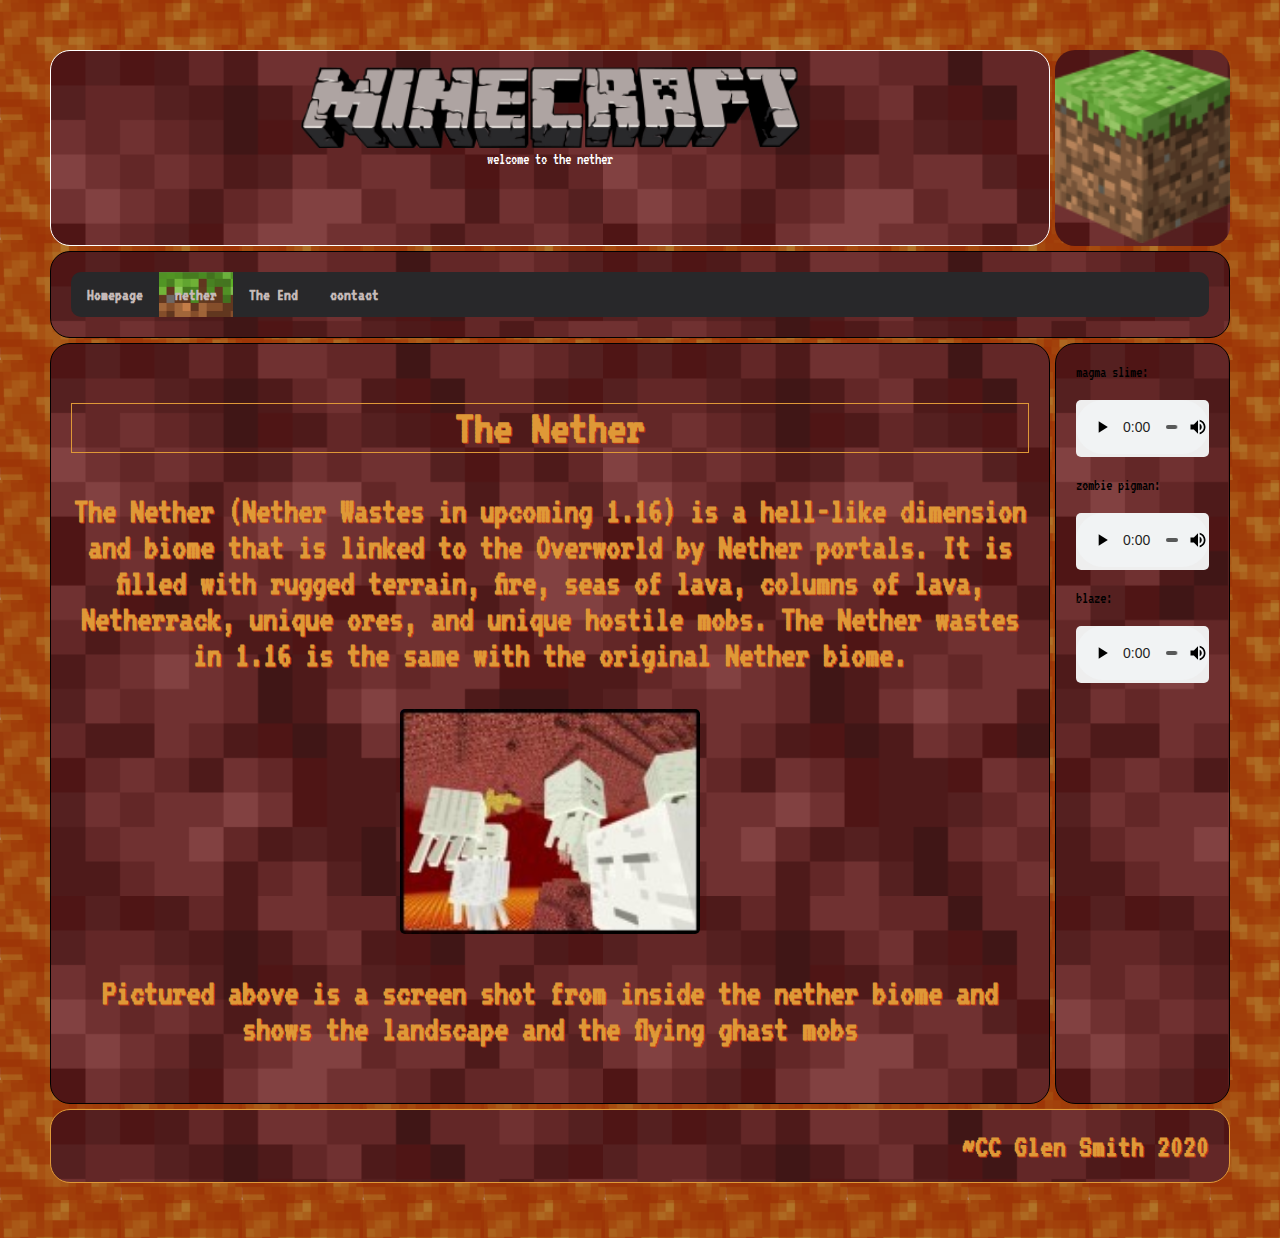
<file: nether.html>
<!DOCTYPE HTML>
<html lang="en">

<head>
  <meta charset="UTF-8">
  <meta name="description" content="add content">
  <meta name="keywords" content="add keywords, separate, with, commas">
  <meta name="author" content="add your name">
  <meta name="viewport" content="width=device-width, initial-scale=1.0">
  <title>minecraft</title>
  <link  rel="stylesheet"  href="bookstyle2.css">
  <link href="https://fonts.googleapis.com/css2?family=VT323&display=swap" rel="stylesheet">
    <link rel="stylesheet" href="https://cdnjs.cloudflare.com/ajax/libs/font-awesome/4.7.0/css/font-awesome.min.css">
    <link href="https://fonts.googleapis.com/css2?family=VT323&display=swap" rel="stylesheet">
</head>

<body>
<div class="wrapper">
<a href="index.html">
</a>
<div class="box banner">
<br>
<img src="mctitle.png" style="width:50%" alt="minecraft" >
<br>
welcome to the nether
</div>    <!--  /  banner  -->
<!--navigation -->
<div class="box nav"> 
<div class="topnav" id="myTopnav">
<!--index -->
<a href="index.html"> Homepage </a>
<a href="nether.html" class="active">nether </a>
<a href="theend.html">The End </a>
<a href="contact.html">contact</a>
<a href="javascript:void(0);" class="icon" onclick="myFunction()">
<i class="fa fa-bars"></i>
    </a>
                         
    </div></div> <!--/navigation box -->

<div class="box logo">
<img src="minecraft-blocck.png" alt="grassblock" style="width:100%"/>
</div>    <!--  /  logo  --> 
<!--<div class="parallax"></div>-->
<div class="box main">
    <h2> The Nether</h2> <p>The Nether (Nether Wastes in upcoming 1.16) is a hell-like dimension and biome that is linked to the Overworld by Nether portals. It is filled with rugged terrain, fire, seas of lava, columns of lava, Netherrack, unique ores, and unique hostile mobs. The Nether wastes in 1.16 is the same with the original Nether biome.</p>

<!-- Trigger the Modal -->
<img id="myImg" src="minecraft-1784541_1920.jpg" alt="ghasts in the nether" style="width:100%;max-width:300px">

<!-- The Modal -->
<div id="myModal" class="modal">

  <!-- The Close Button -->
  <span class="close">&times;</span>

  <!-- Modal Content (The Image) -->
  <img class="modal-content" id="img01">

  <!-- Modal Caption (Image Text) -->
  <div id="caption"></div>
    </div>
    <p>Pictured above is a screen shot from inside the nether biome and shows the landscape and the flying ghast mobs</p>
    
</div>    <!--  /  main  -->
<div class="box side">
magma slime:
<div class="container-audio">
<audio autoplay controls loop>
<source src="Minecraft-jump3.mp3"
    type="audio/mpeg">
<source src="Minecraft-jump3.mp3"
    type="audio/ogg">
<source src="Minecraft-jump3.mp3"
    type="audio/wav">
</audio>
    </div>
zombie pigman:
<div class="container-audio">
<audio autoplay controls loop>
<source src="Minecraft-zpig1.mp3"
    type="audio/mpeg">
<source src="Minecraft-zpig1.mp3"
    type="audio/ogg">
<source src="Minecraft-zpig1.mp3"
    type="audio/wav">
</audio>
    </div>
blaze:
<div class="container-audio">
<audio autoplay controls loop>
<source src="Minecraft-breathe2.mp3"
    type="audio/mpeg">
<source src="Minecraft-breathe2.mp3"
    type="audio/wav">
<source src="Minecraft-breathe2.mp3"
    type="audio/ogg">
</audio>
    </div>
</div>    <!--  /  side  -->
<div class="box footer">
~CC Glen Smith 2020</div>    <!--  /  footer  -->



</div>   <!--  /  wrapper  -->
<!--link to java script-->
<script src="gallery.js"></script> 
    
<script> // Get the modal
var modal = document.getElementById("myModal");

// Get the image and insert it inside the modal - use its "alt" text as a caption
var img = document.getElementById("myImg");
var modalImg = document.getElementById("img01");
var captionText = document.getElementById("caption");
img.onclick = function(){
  modal.style.display = "block";
  modalImg.src = this.src;
  captionText.innerHTML = this.alt;
}

// Get the <span> element that closes the modal
var span = document.getElementsByClassName("close")[0];

// When the user clicks on <span> (x), close the modal
span.onclick = function() { 
  modal.style.display = "none";
}</script>
</body>
</file>
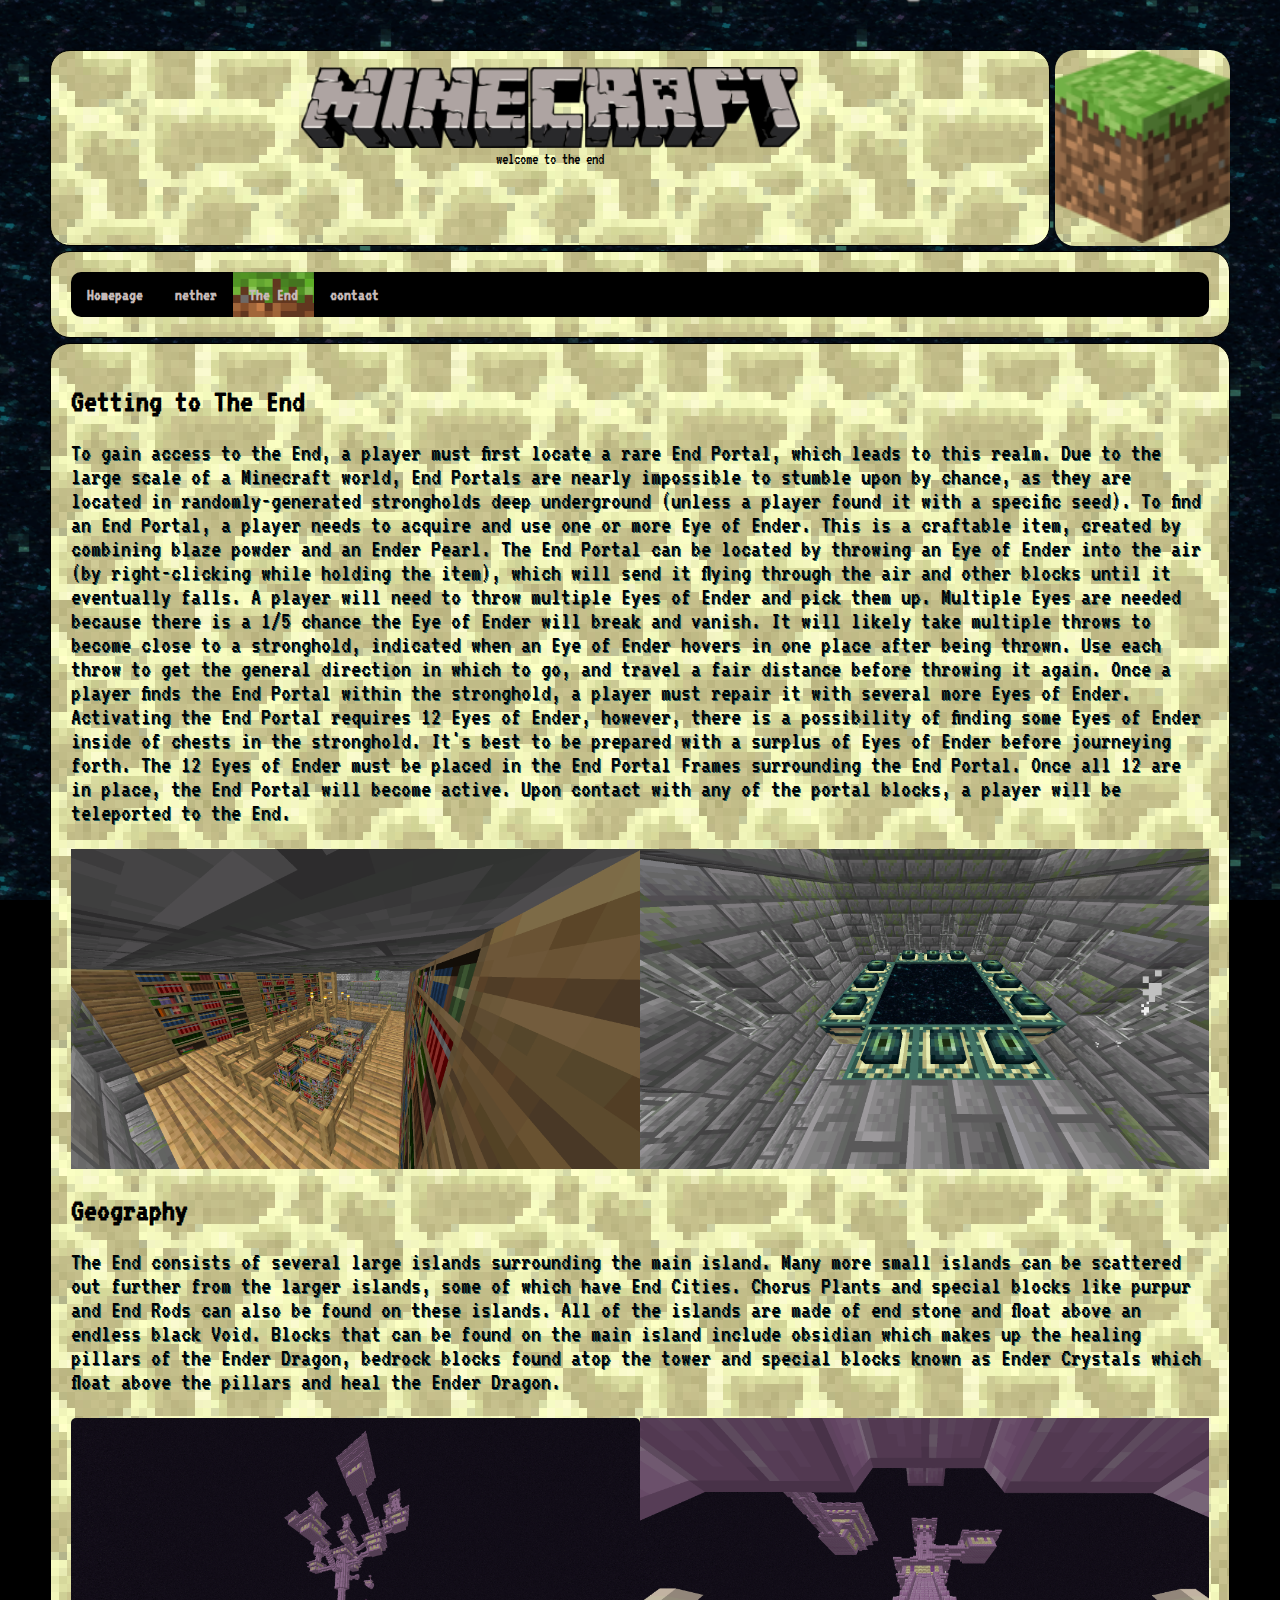
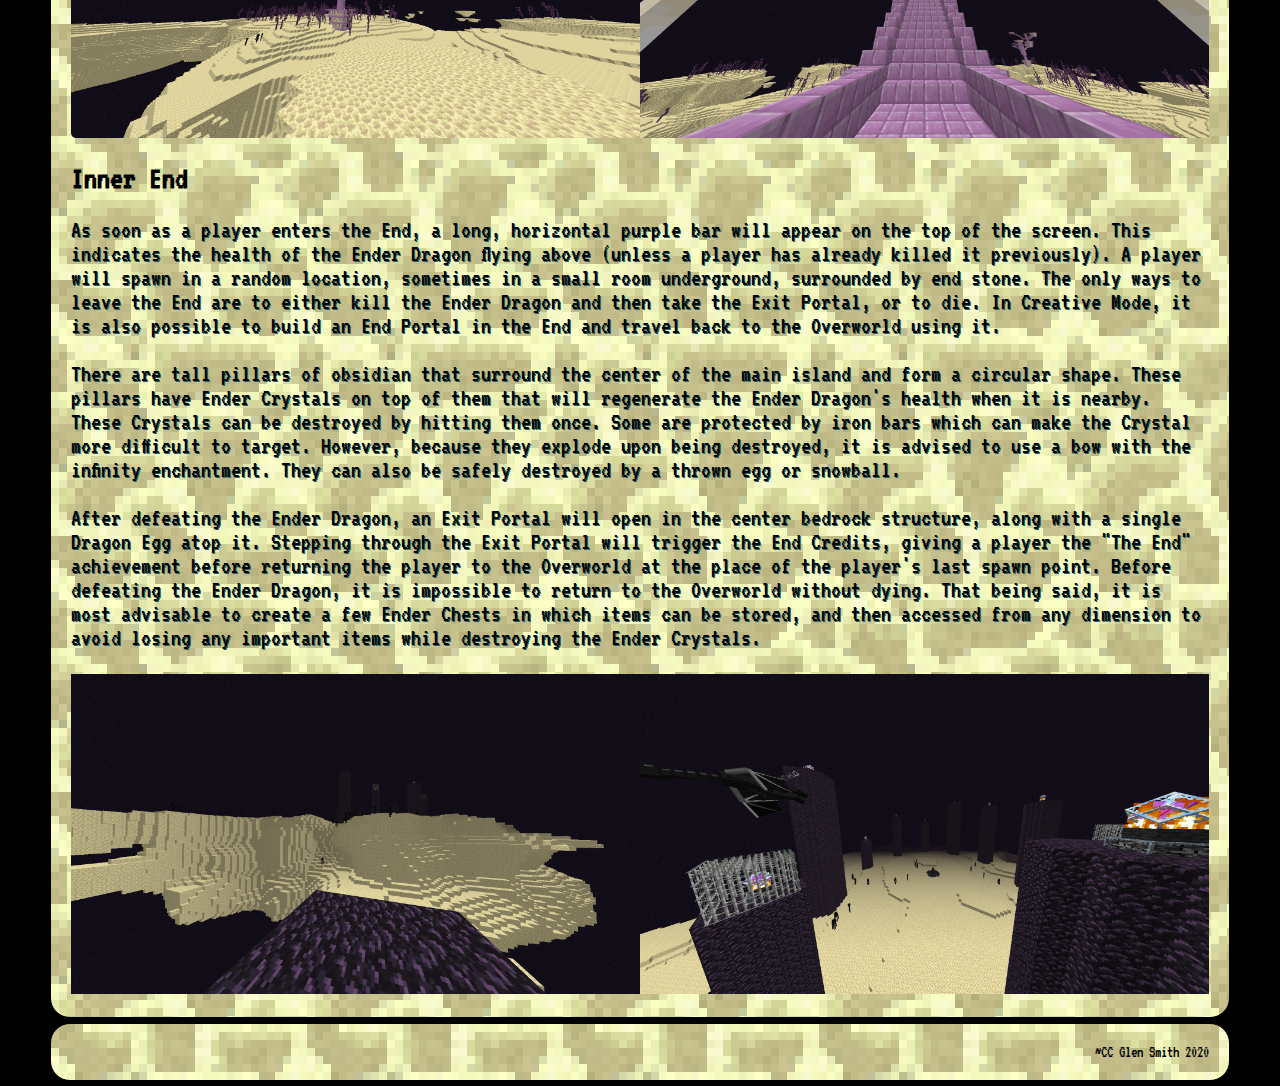
<file: theend.html>
<!DOCTYPE HTML>
<html lang="en">

<head>
  <meta charset="UTF-8">
  <meta name="description" content="add content">
  <meta name="keywords" content="add keywords, separate, with, commas">
  <meta name="author" content="add your name">
  <meta name="viewport" content="width=device-width, initial-scale=1.0">
  <title>minecraft</title>
  <link  rel="stylesheet"  href="bookstyle3.css">
<link rel="stylesheet" href="https://cdnjs.cloudflare.com/ajax/libs/font-awesome/4.7.0/css/font-awesome.min.css">
 <link href="https://fonts.googleapis.com/css2?family=VT323&display=swap" rel="stylesheet">
</head>

<body>
<div class="wrapper">
<a href="index.html">
</a>
<div class="box banner">
<br>
<img src="mctitle.png" style="width:50%" alt="minecraft" >
<br>
welcome to the end
</div>    <!--  /  banner  -->
<!--navigation -->
<div class="box nav"> 
<div class="topnav" id="myTopnav">
<!--index -->
<a href="index.html"> Homepage </a>
<a href="nether.html" >nether </a>
<a href="theend.html" class="active">The End </a>
<a href="contact.html">contact</a>
<a href="javascript:void(0);" class="icon" onclick="myFunction()">
<i class="fa fa-bars"></i>
    </a>
                         
    </div></div> <!--/navigation box -->
<div class="box logo">
<img src="minecraft-blocck.png" alt="grassblock" style="width:100%"/>
</div>    <!--  /  logo  --> 
<!--<div class="parallax"></div>-->
<div class="box main">
    
<h1>Getting to The End</h1>
    <p>To gain access to the End, a player must first locate a rare End Portal, which leads to this realm. Due to the large scale of a Minecraft world, End Portals are nearly impossible to stumble upon by chance, as they are located in randomly-generated strongholds deep underground (unless a player found it with a specific seed). To find an End Portal, a player needs to acquire and use one or more Eye of Ender. This is a craftable item, created by combining blaze powder and an Ender Pearl. The End Portal can be located by throwing an Eye of Ender into the air (by right-clicking while holding the item), which will send it flying through the air and other blocks until it eventually falls. A player will need to throw multiple Eyes of Ender and pick them up. Multiple Eyes are needed because there is a 1/5 chance the Eye of Ender will break and vanish. It will likely take multiple throws to become close to a stronghold, indicated when an Eye of Ender hovers in one place after being thrown. Use each throw to get the general direction in which to go, and travel a fair distance before throwing it again. Once a player finds the End Portal within the stronghold, a player must repair it with several more Eyes of Ender. Activating the End Portal requires 12 Eyes of Ender, however, there is a possibility of finding some Eyes of Ender inside of chests in the stronghold. It's best to be prepared with a surplus of Eyes of Ender before journeying forth. The 12 Eyes of Ender must be placed in the End Portal Frames surrounding the End Portal. Once all 12 are in place, the End Portal will become active. Upon contact with any of the portal blocks, a player will be teleported to the End.</p>
    <img class="myImages" id="myImg4" src="library.png" alt="A library inside the stronghold where the end portal is found" width="50%"><img class="myImages" id="myImg5" src="portal.png" alt="The lit end portal in the portal room of the stronghold" width="50%">

<!--style="width:50%;"-->

<div id="myModal1" class="modal">
  <span class="close">&times;</span>
  <img class="modal-content" id="img01">
  <div id="caption1"></div>
</div>
    
    <h1>Geography</h1>
    <p> The End consists of several large islands surrounding the main island. Many more small islands can be scattered out further from the larger islands, some of which have End Cities. Chorus Plants and special blocks like purpur and End Rods can also be found on these islands. All of the islands are made of end stone and float above an endless black Void. Blocks that can be found on the main island include obsidian which makes up the healing pillars of the Ender Dragon, bedrock blocks found atop the tower and special blocks known as Ender Crystals which float above the pillars and heal the Ender Dragon.</p>

<img class="myImages" id="myImg" src="EndCity.png" alt="An end city from the edge of its island" width="50%"><img class="myImages" id="myImg1" src="EndCityWing.png" alt="The wing of an end city taken from inside middle tower" width="50%">

<!--style="width:50%;"-->

<div id="myModal2" class="modal">
  <span class="close">&times;</span>
  <img class="modal-content" id="img02">
  <div id="caption2"></div>
</div>
<h1>Inner End</h1>
    <p>As soon as a player enters the End, a long, horizontal purple bar will appear on the top of the screen. This indicates the health of the Ender Dragon flying above (unless a player has already killed it previously). A player will spawn in a random location, sometimes in a small room underground, surrounded by end stone. The only ways to leave the End are to either kill the Ender Dragon and then take the Exit Portal, or to die. In Creative Mode, it is also possible to build an End Portal in the End and travel back to the Overworld using it. </p>
<!-- Trigger the Modal -->

    <p>There are tall pillars of obsidian that surround the center of the main island and form a circular shape. These pillars have Ender Crystals on top of them that will regenerate the Ender Dragon's health when it is nearby. These Crystals can be destroyed by hitting them once. Some are protected by iron bars which can make the Crystal more difficult to target. However, because they explode upon being destroyed, it is advised to use a bow with the infinity enchantment. They can also be safely destroyed by a thrown egg or snowball.</p>

    <p>After defeating the Ender Dragon, an Exit Portal will open in the center bedrock structure, along with a single Dragon Egg atop it. Stepping through the Exit Portal will trigger the End Credits, giving a player the "The End" achievement before returning the player to the Overworld at the place of the player's last spawn point. Before defeating the Ender Dragon, it is impossible to return to the Overworld without dying. That being said, it is most advisable to create a few Ender Chests in which items can be stored, and then accessed from any dimension to avoid losing any important items while destroying the Ender Crystals.</p>
    <img class="myImages" id="myImg2" src="EndSpawn.png" alt="view of inner end from spawn platform" width="50%"><img class="myImages" id="myImg3" src="InnerEnd.png" alt="Inner end from atop a piller with an Ender crystal to the right and Ender dragon to the left" width="50%">

<!-- The Modal -->
<div id="myModal3" class="modal">
  <span class="close">&times;</span>
  <img class="modal-content" id="img03">
  <div id="caption3"></div>
</div>
</div>    <!--  /  main  -->
<!--
<div class="box side">

</div>      /  side  
-->
<div class="box footer">
~CC Glen Smith 2020</div>    <!--  /  footer  -->
</div>   <!--  /  wrapper  -->
    
    <script>
function
//         Toggle between adding and removing the "responsive" class to topnav when the user clicks on the icon 
    myFunction() {
  var x = document.getElementById("myTopnav");
  if (x.className === "topnav") {
    x.className += " responsive";
  } else {
    x.className = "topnav";
  }
}
        </script><!--     navigation script end-->
<script> 
// create references to the modal...
var modal = document.getElementById('myModal');
// to all images -- note I'm using a class!
var images = document.getElementsByClassName('myImages');
// the image in the modal
var modalImg = document.getElementById("img01");
// and the caption in the modal
var captionText = document.getElementById("caption");

// Go through all of the images with our custom class
for (var i = 0; i < images.length; i++) {
  var img = images[i];
  // and attach our click listener for this image.
  img.onclick = function(evt) {
    modal.style.display = "block";
    modalImg.src = this.src;
    captionText.innerHTML = this.alt;
  }
}

var span = document.getElementsByClassName("close")[0];

span.onclick = function() {
  modal.style.display = "none";
}
</script>
</body>
</file>
<file: bookstyle3.css>
body { 
margin:auto;
padding:50px ;
background-color: black;
/* The image used */
background-image: url("portal%20texture.png");

  /* Full height */
height: 100%;

  /* Create the parallax scrolling effect */
background-attachment: fixed;
/*
  background-position: center;
  background-repeat: no-repeat;
  background-size: cover;
*/
font-family: 'VT323', monospace;
}

/* ---- set up site grid ---- */
.wrapper {
display: grid;
grid-template-columns: 175px  auto  175px;
grid-template-rows: auto;
grid-template-areas:
"banner banner logo"
"nav nav nav"
"main main main"
"footer footer footer";
grid-gap:5px;
}

/* ---- end of grid setup ---- */

/* -000- area styling -000- */
.box {
padding: 20px;
background-image: url(endstone.png);
border-radius: 20px;
}

/*  area specifics  */
.logo {
grid-area:  logo;
padding: 0px;
/*padding-left: 10px;*/
/*
border:1px solid;
border-radius: 100px;
*/
background-color: #7B4728;
/*
height:169px;
width: 169px;
*/
    
}
.banner {
grid-area:  banner;
border: solid 1px;
text-align: center;
padding: 0px;
}
.nav {
grid-area:  nav;
border: solid 1px;
font-size: 150%;

}
.main {
grid-area:  main;
border: solid 1px;

}
.side {
grid-area:  side;
border: solid 1px;
}
.footer {
grid-area:  footer;
border: solid 1px ;
text-align: right;
}
h2 {
border: solid 1px ;
    
}
body, html {
  height: 100%;
}
p {
    font-size: 150%;
    text-shadow: 1px 1px #255e5d;
}


/* -000- end of area styling -000- */

.nav a {font-weight:bold;}
.nav a:link, .nav a:visited {color: #C5BAB8;}
.nav a:hover {color:#333355; text-decoration: none;}

/* Add a black background color to the top navigation */
.topnav {
  background-color: black;
  overflow: hidden;
border-radius: 10px ;
}

/* Style the links inside the navigation bar */
.topnav a {
  float: left;
  display: block;
  color: #f2f2f2;
  text-align: center;
  padding: 14px 16px;
  text-decoration: none;
  font-size: 17px;
}

/* Change the color of links on hover */
.topnav a:hover {
  background-color: #ddd;
  color: black;
}

/* Add an active class to highlight the current page */
.active {
  background-image: url(loggo.png);
  color: white;
}

/* Hide the link that should open and close the topnav on small screens */
.topnav .icon {
  display: none;
}

/* When the screen is less than 600 pixels wide, hide all links, except for the first one ("Home"). Show the link that contains should open and close the topnav (.icon) */
@media screen and (max-width: 600px) {
  .topnav a:not(:first-child) {display: none;}
  .topnav a.icon {
    float: right;
    display: block;
  }
}
/* The "responsive" class is added to the topnav with JavaScript when the user clicks on the icon. This class makes the topnav look good on small screens (display the links vertically instead of horizontally) */
@media screen and (max-width: 600px) {
  .topnav.responsive {position: relative;}
  .topnav.responsive a.icon {
    position: absolute;
    right: 0;
    top: 0;
  }
  .topnav.responsive a {
    float: none;
    display: block;
    text-align: left;
  }
}


/*
img {
    margin-left: auto;
    margin-right: auto;
}
*/

#myImg {
  border-radius: 5px;
  cursor: pointer;
  transition: 0.3s;
  
}

#myImg:hover {
  opacity: 0.7;
}

.modal {
  display: none;
  /* Hidden by default */
  position: fixed;
  /* Stay in place */
  z-index: 1;
  /* Sit on top */
  padding-top: 100px;
  /* Location of the box */
  left: 0;
  top: 0;
  width: 100%;
  /* Full width */
  height: 100%;
  /* Full height */
  overflow: auto;
  /* Enable scroll if needed */
  background-color: rgb(0, 0, 0);
  /* Fallback color */
  background-color: rgba(0, 0, 0, 0.9);
  /* Black w/ opacity */
}

.modal-content {
  margin: auto;
  display: block;
  width: 80%;
  max-width: 700px;
}

#caption {
  margin: auto;
  display: block;
  width: 80%;
  max-width: 700px;
  text-align: center;
  color: #ccc;
  padding: 10px 0;
  height: 150px;
}

.modal-content,
#caption {
  animation-name: zoom;
  animation-duration: 0.6s;
}

@keyframes zoom {
  from {
    transform: scale(0)
  }
  to {
    transform: scale(1)
  }
}

.close {
  position: absolute;
  top: 15px;
  right: 35px;
  color: #f1f1f1;
  font-size: 40px;
  font-weight: bold;
  transition: 0.3s;
}

.close:hover,
.close:focus {
  color: #bbb;
  text-decoration: none;
  cursor: pointer;
}

@media only screen and (max-width: 700px) {
  .modal-content {
    width: 100%;
  }
}
</file>
<file: bookstyle2.css>
body { 
margin:auto;
padding:50px ;
background-image: url(lava1.png);
font-family: 'VT323', monospace;

/*animate the lava so it flows down the screen*/
animation: lavaflow 50s linear infinite;
}
/*keyframes for lava animation*/
@keyframes lavaflow {
  from   {background-position: 0 0}
  to {background-position: 0 100%}
}

/* ---- set up site grid ---- */
.wrapper {
display: grid;
grid-template-columns: 175px  175px auto  175px;
grid-template-rows: auto;
grid-template-areas:
"banner banner banner logo"
"nav nav nav nav"
"main main main side"
"footer footer footer footer";
grid-gap:5px;
}

/* ---- end of grid setup ---- */

/* -000- area styling -000- */
.box {
padding: 20px;
background-image: url(netherack.png);
border-radius: 20px;
}

/*  area specifics  */
.logo {
grid-area:  logo;
padding: 0px;
/*padding-left: 0px;*/
/*
border:1px solid;
border-radius: 100px;
*/
    
    
/*background: none ;*/
/*
    
    
height:169px;
width: 169px;
*/
    
}

/*banner styling*/
.banner {
grid-area:  banner;
border: solid 1px;
text-align: center;
padding: 0px;
color: white ;
}
/*navigation styling*/
.nav {
grid-area:  nav;
border: solid 1px;
font-size: 150%;

}
/*main box styling*/
.main {
grid-area:  main;
border: solid 1px;
text-align: center;
font-size: 150%;
font-weight: bold;

}
/*side box styling*/
.side {
grid-area:  side;
border: solid 1px;
}

/*footer styling*/
.footer {
grid-area:  footer;
border: solid 1px ;
text-align: right;
font-size: 200%;
font-weight: bold;
color: #DF9837;
text-shadow: 1px 1px #BC3414;
}

/*set h2 text as orange with darker orange text shadow and make larger*/
h2 {
border: solid 1px ;
color: #DF9837;
font-size: 200%;
text-shadow: 1px 1px #BC3414;
    
}
/*set paragraph text as orange with darker orange text shadow and make larger*/
p {
color: #DF9837;
font-size: 150%;
text-shadow: 1px 1px #BC3414;

}
/*make paragraph text white with black outline when hovered over*/
p:hover{
-webkit-text-fill-color: white; /* Will override color  */
-webkit-text-stroke-width: 1px;
-webkit-text-stroke-color: black;
text-shadow: 1px 1px black;
font-weight: 200;
}

/*make h2 white with black outline when hovered over*/
h2:hover{
-webkit-text-fill-color: white; /* Will override color */
-webkit-text-stroke-width: 2px;
-webkit-text-stroke-color: black;
text-shadow: 1px 1px black;
font-weight: 200;

}

/*make the audio player responsive*/
.container-audio {
    width: 100%;
    height: auto;
    padding: 0px;
    border-radius: 5px;
    background-color: #eee;
    color: #444;
    margin: 20px auto;
    overflow: hidden;
}
audio {
  width:100%;
}

/* -000- end of area styling -000- */

.nav a {font-weight:bold;}
.nav a:link, .nav a:visited {color: #C5BAB8;}
.nav a:hover {color:#333355; text-decoration: none;}

/* Add a black background color to the top navigation */
.topnav {
  background-color: #28282A;
  overflow: hidden;
border-radius: 10px ;
}

/* Style the links inside the navigation bar */
.topnav a {
  float: left;
  display: block;
  color: #f2f2f2;
  text-align: center;
  padding: 14px 16px;
  text-decoration: none;
  font-size: 17px;
}

/* Change the color of links on hover */
.topnav a:hover {
  background-color: #ddd;
  color: black;
}

/* Add an active class to highlight the current page */
.active {
  background-image: url(loggo.png);
  color: white;
}

/* Hide the link that should open and close the topnav on small screens */
.topnav .icon {
  display: none;
}

/* When the screen is less than 600 pixels wide, hide all links, except for the first one ("Home"). Show the link that contains should open and close the topnav (.icon) */
@media screen and (max-width: 600px) {
  .topnav a:not(:first-child) {display: none;}
  .topnav a.icon {
    float: right;
    display: block;
  }
}
/* The "responsive" class is added to the topnav with JavaScript when the user clicks on the icon. This class makes the topnav look good on small screens (display the links vertically instead of horizontally) */
@media screen and (max-width: 600px) {
  .topnav.responsive {position: relative;}
  .topnav.responsive a.icon {
    position: absolute;
    right: 0;
    top: 0;
  }
  .topnav.responsive a {
    float: none;
    display: block;
    text-align: left;
  }
}

/*-------------------------------------------------------------------------------------------------------------------------------------------------------------------------------*/






/* Style the Image Used to Trigger the Modal */
#myImg {
  border-radius: 5px;
  cursor: pointer;
  transition: 0.3s;
}

#myImg:hover {opacity: 0.7;}

/* The Modal (background) */
.modal {
  display: none; /* Hidden by default */
  position: fixed; /* Stay in place */
  z-index: 1; /* Sit on top */
  padding-top: 100px; /* Location of the box */
  left: 0;
  top: 0;
  width: 100%; /* Full width */
  height: 100%; /* Full height */
  overflow: auto; /* Enable scroll if needed */
  background-color: rgb(0,0,0); /* Fallback color */
  background-color: rgba(0,0,0,0.9); /* Black w/ opacity */
}

/* Modal Content (Image) */
.modal-content {
  margin: auto;
  display: block;
  width: 80%;
  max-width: 700px;
}

/* Caption of Modal Image (Image Text) - Same Width as the Image */
#caption {
  margin: auto;
  display: block;
  width: 80%;
  max-width: 700px;
  text-align: center;
  color: #ccc;
  padding: 10px 0;
  height: 150px;
}

/* Add Animation - Zoom in the Modal */
.modal-content, #caption {
  animation-name: zoom;
  animation-duration: 0.6s;
}

@keyframes zoom {
  from {transform:scale(0)}
  to {transform:scale(1)}
}

/* The Close Button */
.close {
  position: absolute;
  top: 15px;
  right: 35px;
  color: #f1f1f1;
  font-size: 40px;
  font-weight: bold;
  transition: 0.3s;
}

.close:hover,
.close:focus {
  color: #bbb;
  text-decoration: none;
  cursor: pointer;
}

/* 100% Image Width on Smaller Screens */
@media only screen and (max-width: 700px){
  .modal-content {
    width: 100%;
  }
}
</file>
